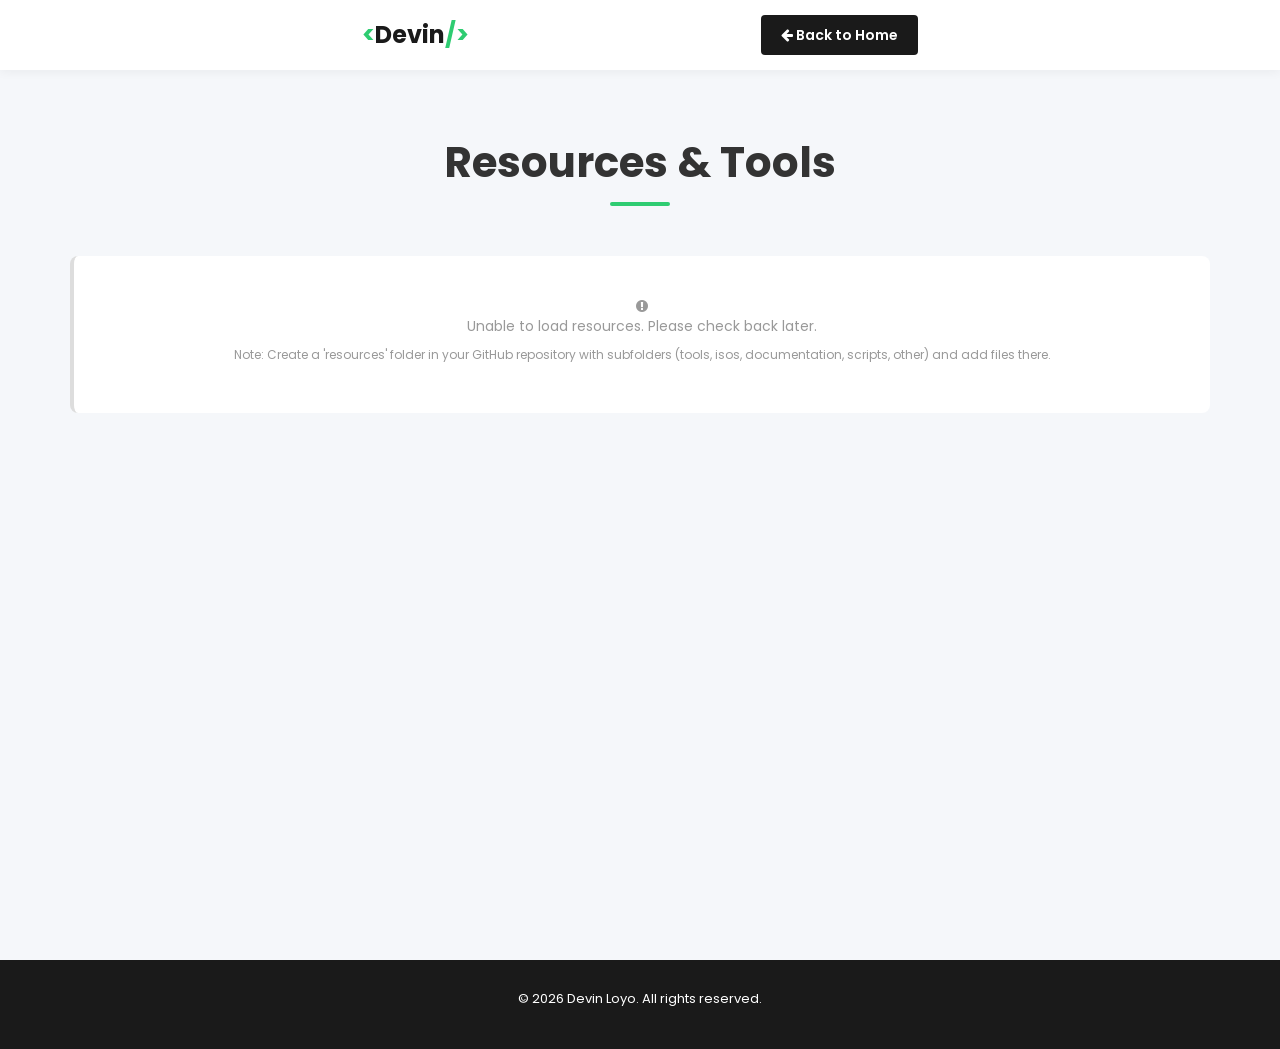
<file: loyolab.dev/files.html>
<!doctype html>
<html class="no-js" lang="en">

    <head>
        <meta charset="utf-8">
        <meta http-equiv="X-UA-Compatible" content="IE=edge">
        <meta name="viewport" content="width=device-width, initial-scale=1">
        <meta name="description" content="Devin Loyo - Resources and Tools">
        <meta name="author" content="Devin Loyo">

        <title>Devin Loyo - Resources</title>

        <link rel="shortcut icon" type="image/icon" href="assets/logo/favicon.png"/>
       
        <link rel="stylesheet" href="assets/css/font-awesome.min.css">
        <link rel="stylesheet" href="assets/css/bootstrap.min.css">

        <link href="https://fonts.googleapis.com/css?family=Poppins:100,200,300,400,500,600,700,800,900&subset=devanagari,latin-ext" rel="stylesheet">

        <style>
            * {
                margin: 0;
                padding: 0;
                box-sizing: border-box;
            }

            body {
                font-family: 'Poppins', sans-serif;
                color: #333;
                background: #f5f7fa;
            }

            /* Navigation */
            .navbar-custom {
                background: white;
                box-shadow: 0 2px 10px rgba(0,0,0,0.05);
                padding: 15px 0;
                position: fixed;
                width: 100%;
                top: 0;
                z-index: 1000;
            }

            .navbar-custom .container {
                display: flex;
                justify-content: space-between;
                align-items: center;
            }

            .logo {
                font-size: 24px;
                font-weight: 700;
                color: #1a1a1a;
                text-decoration: none;
            }

            .logo span {
                color: #2ecc71;
            }

            .nav-back {
                background: #1a1a1a;
                color: white !important;
                padding: 10px 20px;
                border-radius: 4px;
                text-decoration: none;
                font-weight: 600;
                transition: all 0.3s;
            }

            .nav-back:hover {
                background: #2ecc71;
                color: white;
            }

            /* Main Content */
            .files-container {
                padding: 120px 0 60px;
                min-height: 100vh;
            }

            .section-title {
                font-size: 42px;
                font-weight: 700;
                margin-bottom: 50px;
                text-align: center;
                position: relative;
                padding-bottom: 20px;
            }

            .section-title::after {
                content: '';
                position: absolute;
                bottom: 0;
                left: 50%;
                transform: translateX(-50%);
                width: 60px;
                height: 4px;
                background: #2ecc71;
                border-radius: 2px;
            }

            /* File Category */
            .file-category {
                margin-bottom: 50px;
            }

            .category-header {
                display: flex;
                align-items: center;
                gap: 15px;
                margin-bottom: 25px;
                font-size: 24px;
                font-weight: 700;
                color: #1a1a1a;
                padding-bottom: 15px;
                border-bottom: 2px solid #2ecc71;
            }

            .category-header i {
                color: #2ecc71;
                font-size: 28px;
            }

            /* File Item */
            .file-item {
                background: white;
                padding: 20px;
                margin-bottom: 15px;
                border-radius: 8px;
                display: flex;
                justify-content: space-between;
                align-items: center;
                border-left: 4px solid #2ecc71;
                transition: all 0.3s;
                box-shadow: 0 2px 8px rgba(0,0,0,0.05);
            }

            .file-item:hover {
                transform: translateX(10px);
                box-shadow: 0 5px 15px rgba(0,0,0,0.1);
            }

            .file-info {
                display: flex;
                align-items: center;
                gap: 20px;
                flex: 1;
            }

            .file-icon {
                font-size: 32px;
                color: #2ecc71;
                width: 50px;
                text-align: center;
            }

            .file-details h4 {
                margin: 0;
                font-weight: 600;
                color: #1a1a1a;
                margin-bottom: 5px;
            }

            .file-details p {
                margin: 0;
                font-size: 12px;
                color: #999;
            }

            .download-btn {
                background: #2ecc71;
                color: white;
                border: none;
                padding: 10px 20px;
                border-radius: 4px;
                cursor: pointer;
                font-size: 14px;
                font-weight: 600;
                transition: all 0.3s;
                text-decoration: none;
                display: inline-flex;
                align-items: center;
                gap: 8px;
            }

            .download-btn:hover {
                background: #27ae60;
                transform: translateY(-2px);
                box-shadow: 0 5px 15px rgba(46, 204, 113, 0.3);
                color: white;
            }

            .no-files {
                background: white;
                text-align: center;
                padding: 40px;
                border-radius: 8px;
                color: #999;
                border-left: 4px solid #ddd;
            }

            /* Loading State */
            .loading {
                text-align: center;
                padding: 40px;
                color: #666;
            }

            .loading i {
                animation: spin 1s linear infinite;
                color: #2ecc71;
                margin-right: 10px;
            }

            @keyframes spin {
                0% { transform: rotate(0deg); }
                100% { transform: rotate(360deg); }
            }

            /* Footer */
            .footer {
                background: #1a1a1a;
                color: white;
                text-align: center;
                padding: 30px 0;
                font-size: 13px;
                margin-top: 60px;
            }

            /* Responsive */
            @media (max-width: 768px) {
                .file-item {
                    flex-direction: column;
                    align-items: flex-start;
                }

                .download-btn {
                    margin-top: 15px;
                    width: 100%;
                    justify-content: center;
                }

                .section-title {
                    font-size: 28px;
                }
            }
        </style>

    </head>
    
    <body>  

        <!-- Navigation -->
        <div class="navbar-custom">
            <div class="container">
                <a href="index.html" class="logo"><span>&lt;</span>Devin<span>/&gt;</span></a>
                <a href="index.html" class="nav-back"><i class="fa fa-arrow-left"></i> Back to Home</a>
            </div>
        </div>

        <!-- Files Section -->
        <section class="files-container">
            <div class="container">
                <h2 class="section-title">Resources & Tools</h2>

                <div id="filesContent">
                    <div class="loading">
                        <i class="fa fa-spinner fa-spin"></i> Loading resources...
                    </div>
                </div>
            </div>
        </section>

        <!-- Footer -->
        <footer class="footer">
            <div class="container">
                <p>&copy; 2026 Devin Loyo. All rights reserved.</p>
            </div>
        </footer>

        <!-- Scripts -->
        <script src="assets/js/jquery.js"></script>
        <script>
            const GITHUB_API = 'https://api.github.com/repos/Dev3131/DevinLoyo.com/contents/resources';
            const GITHUB_RAW = 'https://raw.githubusercontent.com/Dev3131/DevinLoyo.com/main/resources';
            
            // File type to icon mapping
            const fileIcons = {
                'exe': 'fa-windows',
                'zip': 'fa-file-zip-o',
                'pdf': 'fa-file-pdf-o',
                'doc': 'fa-file-word-o',
                'docx': 'fa-file-word-o',
                'xls': 'fa-file-excel-o',
                'xlsx': 'fa-file-excel-o',
                'py': 'fa-file-code-o',
                'js': 'fa-file-code-o',
                'sh': 'fa-file-code-o',
                'bat': 'fa-file-code-o',
                'ps1': 'fa-file-code-o',
                'iso': 'fa-compact-disc',
                'img': 'fa-compact-disc',
                'txt': 'fa-file-text-o',
                'md': 'fa-file-text-o',
                '7z': 'fa-file-archive-o',
                'rar': 'fa-file-archive-o',
                'tar': 'fa-file-archive-o',
                'gz': 'fa-file-archive-o'
            };

            // Category to icon mapping
            const categoryIcons = {
                'tools': 'fa-wrench',
                'isos': 'fa-compact-disc',
                'documentation': 'fa-file-text-o',
                'docs': 'fa-file-text-o',
                'scripts': 'fa-file-code-o',
                'other': 'fa-folder'
            };

            // Format file size
            function formatFileSize(bytes) {
                if (bytes === 0) return '0 Bytes';
                const k = 1024;
                const sizes = ['Bytes', 'KB', 'MB', 'GB'];
                const i = Math.floor(Math.log(bytes) / Math.log(k));
                return Math.round((bytes / Math.pow(k, i)) * 100) / 100 + ' ' + sizes[i];
            }

            // Get file extension
            function getFileExtension(filename) {
                return filename.split('.').pop().toLowerCase();
            }

            // Get icon for file
            function getFileIcon(filename) {
                const ext = getFileExtension(filename);
                return fileIcons[ext] || 'fa-file-o';
            }

            // Load files from GitHub
            async function loadFiles() {
                try {
                    const response = await fetch(GITHUB_API);
                    
                    if (!response.ok) {
                        throw new Error('Failed to fetch resources');
                    }

                    const folders = await response.json();
                    const categories = {};

                    // Fetch files from each category folder
                    for (const folder of folders) {
                        if (folder.type === 'dir') {
                            const categoryName = folder.name.toLowerCase();
                            const folderUrl = `${GITHUB_API}/${folder.name}`;
                            
                            try {
                                const folderResponse = await fetch(folderUrl);
                                if (folderResponse.ok) {
                                    const files = await folderResponse.json();
                                    
                                    // Filter out directories, only get files
                                    categories[categoryName] = files.filter(f => f.type === 'file');
                                }
                            } catch (e) {
                                console.log(`Could not load ${categoryName} folder`);
                            }
                        }
                    }

                    renderFiles(categories);
                } catch (error) {
                    document.getElementById('filesContent').innerHTML = `
                        <div class="no-files">
                            <i class="fa fa-exclamation-circle"></i>
                            <p>Unable to load resources. Please check back later.</p>
                            <p style="font-size: 12px; margin-top: 10px;">Note: Create a 'resources' folder in your GitHub repository with subfolders (tools, isos, documentation, scripts, other) and add files there.</p>
                        </div>
                    `;
                }
            }

            // Render files
            function renderFiles(categories) {
                let html = '';

                if (Object.keys(categories).length === 0) {
                    html = `
                        <div class="no-files">
                            <i class="fa fa-folder-open"></i>
                            <p>No resources available yet.</p>
                            <p style="font-size: 12px; margin-top: 10px;">To add files: Create a 'resources' folder in your GitHub repo with subfolders like 'tools', 'isos', 'documentation', 'scripts', and 'other', then add your files there.</p>
                        </div>
                    `;
                } else {
                    for (const [category, files] of Object.entries(categories)) {
                        const categoryIcon = categoryIcons[category] || 'fa-folder';
                        const categoryTitle = category.charAt(0).toUpperCase() + category.slice(1);
                        
                        html += `
                            <div class="file-category">
                                <div class="category-header">
                                    <i class="fa ${categoryIcon}"></i>
                                    ${categoryTitle}
                                </div>
                        `;

                        if (files.length === 0) {
                            html += `
                                <div class="no-files">
                                    <p>No files in this category yet.</p>
                                </div>
                            `;
                        } else {
                            files.forEach(file => {
                                const fileIcon = getFileIcon(file.name);
                                const fileSize = formatFileSize(file.size);
                                const downloadUrl = `${GITHUB_RAW}/${category}/${file.name}`;
                                
                                html += `
                                    <div class="file-item">
                                        <div class="file-info">
                                            <div class="file-icon">
                                                <i class="fa ${fileIcon}"></i>
                                            </div>
                                            <div class="file-details">
                                                <h4>${file.name}</h4>
                                                <p>${fileSize}</p>
                                            </div>
                                        </div>
                                        <a href="${downloadUrl}" download class="download-btn">
                                            <i class="fa fa-download"></i> Download
                                        </a>
                                    </div>
                                `;
                            });
                        }

                        html += '</div>';
                    }
                }

                document.getElementById('filesContent').innerHTML = html;
            }

            // Load files when page loads
            document.addEventListener('DOMContentLoaded', loadFiles);
        </script>

    </body>
    
</html>
</file>
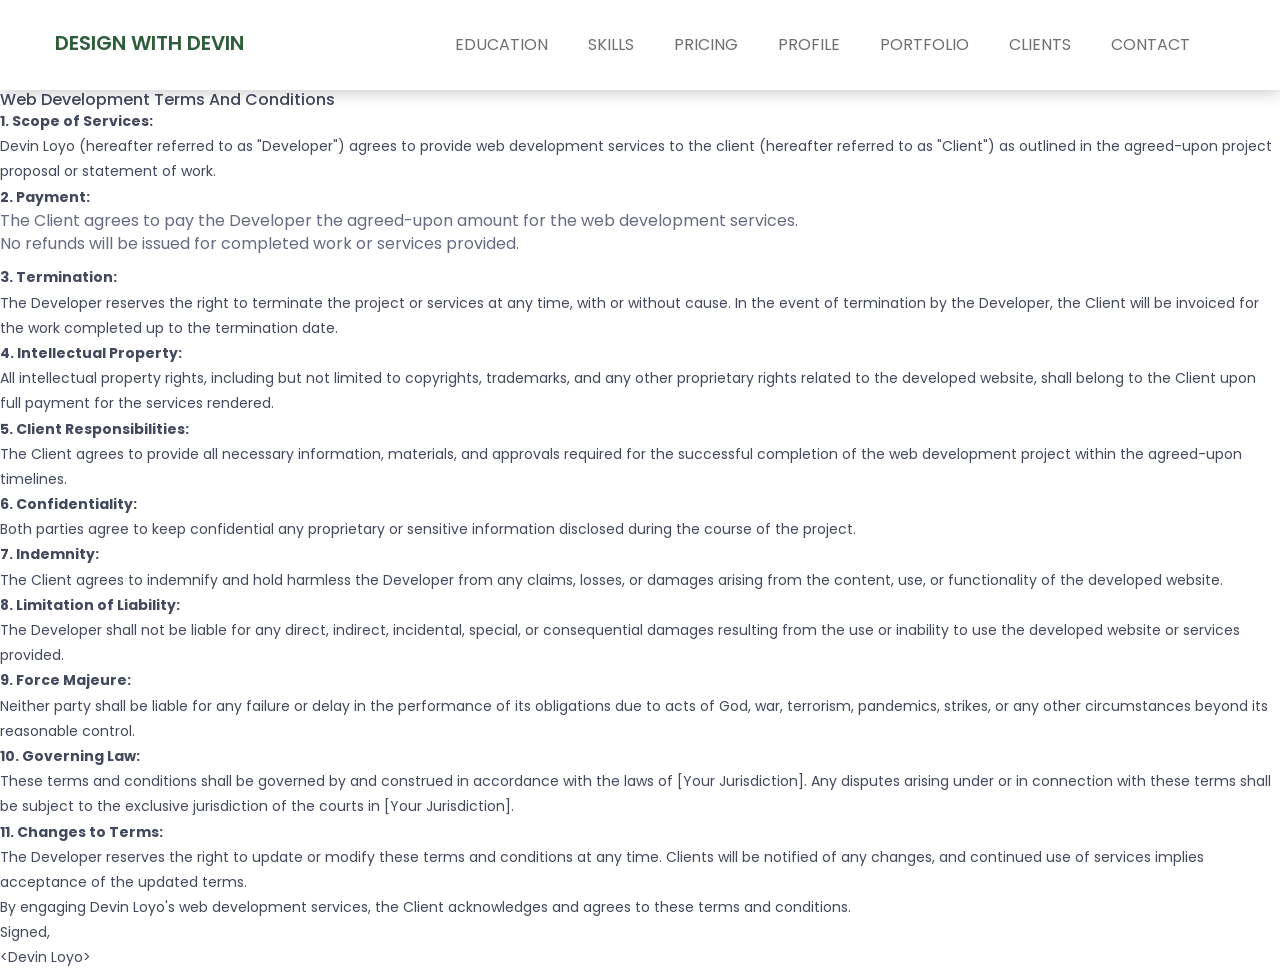
<file: loyolab.dev/terms.html>
<!doctype html>
<html class="no-js" lang="en">

    <head>
        <!-- meta data -->
        <meta charset="utf-8">
        <meta http-equiv="X-UA-Compatible" content="IE=edge">
        <meta name="viewport" content="width=device-width, initial-scale=1">
        <!-- The above 3 meta tags *must* come first in the head; any other head content must come *after* these tags -->

        <!--font-family-->
		<link href="https://fonts.googleapis.com/css?family=Poppins:100,200,300,400,500,600,700,800,900&amp;subset=devanagari,latin-ext" rel="stylesheet">
        
        <!-- title of site -->
        <title>Design With Devin</title>

        <!-- For favicon png -->
		<link rel="shortcut icon" type="image/icon" href="assets/logo/favicon.png"/>
       
        <!--font-awesome.min.css-->
        <link rel="stylesheet" href="assets/css/font-awesome.min.css">

		<!--flat icon css-->
		<link rel="stylesheet" href="assets/css/flaticon.css">

		<!--animate.css-->
        <link rel="stylesheet" href="assets/css/animate.css">

        <!--owl.carousel.css-->
        <link rel="stylesheet" href="assets/css/owl.carousel.min.css">
		<link rel="stylesheet" href="assets/css/owl.theme.default.min.css">
		
        <!--bootstrap.min.css-->
        <link rel="stylesheet" href="assets/css/bootstrap.min.css">
		
		<!-- bootsnav -->
		<link rel="stylesheet" href="assets/css/bootsnav.css" >	
        
        <!--style.css-->
        <link rel="stylesheet" href="assets/css/style.css">
        
        <!--responsive.css-->
        <link rel="stylesheet" href="assets/css/responsive.css">
        
        <!-- HTML5 shim and Respond.js for IE8 support of HTML5 elements and media queries -->
        <!-- WARNING: Respond.js doesn't work if you view the page via file:// -->
		
        <!--[if lt IE 9]>
			<script src="https://oss.maxcdn.com/html5shiv/3.7.3/html5shiv.min.js"></script>
			<script src="https://oss.maxcdn.com/respond/1.4.2/respond.min.js"></script>
        <![endif]-->

    </head>
	
	<body>  

	
		<div id="contact-modal" class="modal">
			<div class="modal-content">
				<span class="close" id="close-modal">&times;</span>
				<h2>Contact me for a Website</h2><br>
				<form action="./assets/php/process_form.php" method="post">
						<div class="row">
							<div class="col-sm-6 col-xs-12">
								<div class="form-group">
								  <input type="text" class="form-control" id="name" placeholder="Name*" name="name">
								</div><!--/.form-group-->
							</div><!--/.col-->
							<div class="col-sm-6 col-xs-12">
								<div class="form-group">
									<input type="email" class="form-control" id="email" placeholder="Email*" name="email">
								</div><!--/.form-group-->
							</div><!--/.col-->
						</div><!--/.row-->
						<div class="row">
							<div class="col-sm-12">
								<div class="form-group">
									<input type="text" class="form-control" id="subject" placeholder="Subject" name="subject">
								</div><!--/.form-group-->
							</div><!--/.col-->
						</div><!--/.row-->
						<div class="row">
							<div class="col-sm-12">
								<div class="form-group">
									<textarea class="form-control" rows="8" id="comment" placeholder="Message" ></textarea>
								</div><!--/.form-group-->
							</div><!--/.col-->
						</div><!--/.row-->
						<div class="row">
							<div class="col-sm-12">
								<div class="single-contact-btn">
									<button class="contact-btn" type="submit">submit</a>
								</div><!--/.single-single-contact-btn-->
							</div><!--/.col-->
						</div><!--/.row-->
					</form><!--/form-->
			</div>
		</div>
		<script src="./assets/js/popup.js"></script>
		<!--[if lte IE 9]>
            <p class="browserupgrade">You are using an <strong>outdated</strong> browser. Please <a href="https://browsehappy.com/">upgrade your browser</a> to improve your experience and security.</p>
        <![endif]-->
		
		<!-- top-area Start -->
		<header class="top-area">
			<div class="header-area">
				<!-- Start Navigation -->
			    <nav class="navbar navbar-default bootsnav navbar-fixed dark no-background">

			        <div class="container">

			            <!-- Start Header Navigation -->
			            <div class="navbar-header">
			                <button type="button" class="navbar-toggle" data-toggle="collapse" data-target="#navbar-menu">
			                    <i class="fa fa-bars"></i>
			                </button>
			                <a class="navbar-brand" href="index.html">Design with Devin</a>
			            </div><!--/.navbar-header-->
			            <!-- End Header Navigation -->

			            <!-- Collect the nav links, forms, and other content for toggling -->
			            <div class="collapse navbar-collapse menu-ui-design" id="navbar-menu">
			                <ul class="nav navbar-nav navbar-right" data-in="fadeInDown" data-out="fadeOutUp">
			                <li class=" smooth-menu active"></li>
			                    <li class=" smooth-menu"><a href="#education">education</a></li>
			                    <li class="smooth-menu"><a href="#skills">skills</a></li>
			                    <li class="smooth-menu"><a href="#experience">Pricing</a></li>
			                    <li class="smooth-menu"><a href="#profiles">profile</a></li>
			                    <li class="smooth-menu"><a href="#portfolio">portfolio</a></li>
			                    <li class="smooth-menu"><a href="#clients">clients</a></li>
			                    <li class="smooth-menu"><a href="#contact">contact</a></li>
			                </ul><!--/.nav -->
			            </div><!-- /.navbar-collapse -->
			        </div><!--/.container-->
			    </nav><!--/nav-->
			    <!-- End Navigation -->
			</div><!--/.header-area-->

		    <div class="clearfix"></div>

		</header><!-- /.top-area--><br><br><br><br>
        <h1>Web Development Terms and Conditions</h1>

        <p><strong>1. Scope of Services:</strong></p>
        <p>Devin Loyo (hereafter referred to as "Developer") agrees to provide web development services to the client (hereafter referred to as "Client") as outlined in the agreed-upon project proposal or statement of work.</p>
    
        <p><strong>2. Payment:</strong></p>
        <ol>
            <li>The Client agrees to pay the Developer the agreed-upon amount for the web development services.</li>
            <li>No refunds will be issued for completed work or services provided.</li>
        </ol>
    
        <p><strong>3. Termination:</strong></p>
        <p>The Developer reserves the right to terminate the project or services at any time, with or without cause. In the event of termination by the Developer, the Client will be invoiced for the work completed up to the termination date.</p>
    
        <p><strong>4. Intellectual Property:</strong></p>
        <p>All intellectual property rights, including but not limited to copyrights, trademarks, and any other proprietary rights related to the developed website, shall belong to the Client upon full payment for the services rendered.</p>
    
        <p><strong>5. Client Responsibilities:</strong></p>
        <p>The Client agrees to provide all necessary information, materials, and approvals required for the successful completion of the web development project within the agreed-upon timelines.</p>
    
        <p><strong>6. Confidentiality:</strong></p>
        <p>Both parties agree to keep confidential any proprietary or sensitive information disclosed during the course of the project.</p>
    
        <p><strong>7. Indemnity:</strong></p>
        <p>The Client agrees to indemnify and hold harmless the Developer from any claims, losses, or damages arising from the content, use, or functionality of the developed website.</p>
    
        <p><strong>8. Limitation of Liability:</strong></p>
        <p>The Developer shall not be liable for any direct, indirect, incidental, special, or consequential damages resulting from the use or inability to use the developed website or services provided.</p>
    
        <p><strong>9. Force Majeure:</strong></p>
        <p>Neither party shall be liable for any failure or delay in the performance of its obligations due to acts of God, war, terrorism, pandemics, strikes, or any other circumstances beyond its reasonable control.</p>
    
        <p><strong>10. Governing Law:</strong></p>
        <p>These terms and conditions shall be governed by and construed in accordance with the laws of [Your Jurisdiction]. Any disputes arising under or in connection with these terms shall be subject to the exclusive jurisdiction of the courts in [Your Jurisdiction].</p>
    
        <p><strong>11. Changes to Terms:</strong></p>
        <p>The Developer reserves the right to update or modify these terms and conditions at any time. Clients will be notified of any changes, and continued use of services implies acceptance of the updated terms.</p>
    
        <footer>
            <p>By engaging Devin Loyo's web development services, the Client acknowledges and agrees to these terms and conditions.</p>
            <p>Signed,</p>
            <p>&lt;Devin Loyo&gt;</p>
        </footer>
        </body>
</html>
</file>
<file: loyolab.dev/assets/css/flaticon.css>
@font-face {
  font-family: "Flaticon";
  src: url("../fonts/Flaticon.eot");
  src: url("../fonts/Flaticon.eot?#iefix") format("embedded-opentype"),
       url("../fonts/Flaticon.woff") format("woff"),
       url("../fonts/Flaticon.ttf") format("truetype"),
       url("../fonts/Flaticon.svg#Flaticon") format("svg");
  font-weight: normal;
  font-style: normal;
}

@media screen and (-webkit-min-device-pixel-ratio:0) {
  @font-face {
    font-family: "Flaticon";
    src: url("../fonts/Flaticon.svg#Flaticon") format("svg");
  }
}

[class^="flaticon-"]:before, [class*=" flaticon-"]:before,
[class^="flaticon-"]:after, [class*=" flaticon-"]:after {   
  font-family: Flaticon;
  font-size: 24px;
  font-style: normal;
  margin-left: 0px;
}

.flaticon-bitbucket-logotype-camera-lens-in-perspective:before { content: "\f100"; }
.flaticon-squarespace-logo:before { content: "\f101"; }
.flaticon-smug:before { content: "\f102"; }
.flaticon-flickr-website-logo-silhouette:before { content: "\f103"; }
.flaticon-github-logo:before { content: "\f104"; }
.flaticon-behance-logo:before { content: "\f105"; }
.flaticon-dribbble:before { content: "\f106"; }
</file>
<file: loyolab.dev/assets/css/bootsnav.css>
nav.bootsnav .dropdown.megamenu-fw {
    position: static;
}

nav.bootsnav .container {
    position: relative;
}

nav.bootsnav .megamenu-fw .dropdown-menu {
    left: auto;
}

nav.bootsnav .megamenu-content {
    padding: 15px;
    width: 100% !important;
}

nav.bootsnav .megamenu-content .title{
    margin-top: 0;
}

nav.bootsnav .dropdown.megamenu-fw .dropdown-menu {
    left: 0;
    right: 0;
}

/* Navbar
=================================*/
nav.navbar.bootsnav{
    margin-bottom: 0;
    -moz-border-radius: 0px;
    -webkit-border-radius: 0px;
    -o-border-radius: 0px;
    border-radius: 0px;
    background-color: #fff;
    border: none;
    border-bottom: solid 1px #e0e0e0;
    z-index: 9;
}

nav.navbar.bootsnav ul.nav > li > a{
    color: #6f6f6f;
    background-color: transparent;
    outline: none;
    margin-bottom: -2px;
}

nav.navbar.bootsnav ul.nav li.megamenu-fw > a:hover,
nav.navbar.bootsnav ul.nav li.megamenu-fw > a:focus,
nav.navbar.bootsnav ul.nav li.active > a:hover,
nav.navbar.bootsnav ul.nav li.active > a:focus,
nav.navbar.bootsnav ul.nav li.active > a{
    background-color: transparent;
}

nav.navbar.bootsnav .navbar-toggle{
    background-color: #fff;
    border: none;
    padding: 0;
    font-size: 18px;
    position: relative;
    top: 5px;
}

nav.navbar.bootsnav ul.nav .dropdown-menu .dropdown-menu{
    top: 0;
    left: 100%;
}

nav.navbar.bootsnav ul.nav ul.dropdown-menu > li > a{
    white-space:normal;
}


ul.menu-col{
    padding: 0;
    margin: 0;
    list-style: none;
}

ul.menu-col li a{
    color: #6f6f6f;
}

ul.menu-col li a:hover,
ul.menu-col li a:focus{
    text-decoration: none;
}

/* Navbar Full
=================================*/
nav.bootsnav.navbar-full{
    padding-bottom: 10px;
    padding-top: 10px;
}

nav.bootsnav.navbar-full .navbar-header{
    display: block;
    width: 100%;
}

nav.bootsnav.navbar-full .navbar-toggle{
    display: inline-block;
    margin-right: 0;
    position: relative;
    top: 0;
    font-size: 30px;
    -webkit-transition: all 1s ease-in-out;
	-moz-transition: all 1s ease-in-out;
	-o-transition: all 1s ease-in-out;
	-ms-transition: all 1s ease-in-out;
	transition: all 1s ease-in-out;
}

nav.bootsnav.navbar-full .navbar-collapse{
    position: fixed;
    width: 100%;
    height: 100% !important;
    top: 0;
    left: 0;
    padding: 0;
    display: none !important;
    z-index: 9;
}

nav.bootsnav.navbar-full .navbar-collapse.in{
    display: block !important;
}

nav.bootsnav.navbar-full .navbar-collapse .nav-full{
    overflow: auto;
}

nav.bootsnav.navbar-full .navbar-collapse .wrap-full-menu{
    display: table-cell;
    vertical-align: middle;
    background-color: #fff;
    overflow: auto;
}

nav.bootsnav.navbar-full .navbar-collapse .nav-full::-webkit-scrollbar {
    width: 0;
}

nav.bootsnav.navbar-full .navbar-collapse .nav-full::-moz-scrollbar {
    width: 0;
}

nav.bootsnav.navbar-full .navbar-collapse .nav-full::-ms-scrollbar {
    width: 0;
}

nav.bootsnav.navbar-full .navbar-collapse .nav-full::-o-scrollbar {
    width: 0;
}


nav.bootsnav.navbar-full .navbar-collapse ul.nav{
    display: block;
    width: 100%;
    overflow: auto;
}

nav.bootsnav.navbar-full .navbar-collapse ul.nav a:hover,
nav.bootsnav.navbar-full .navbar-collapse ul.nav a:focus,
nav.bootsnav.navbar-full .navbar-collapse ul.nav a{
    background-color: transparent;
}

nav.bootsnav.navbar-full .navbar-collapse ul.nav > li{
    float: none;
    display: block;
    text-align: center;
}

nav.bootsnav.navbar-full .navbar-collapse ul.nav > li > a{
    display: table;
    margin: auto;
    text-transform: uppercase;
    font-weight: bold;
    letter-spacing: 2px;
    font-size: 24px;
    padding: 10px 15px;
}

li.close-full-menu > a{
    padding-top: 0px;
    padding-bottom: 0px;
}

li.close-full-menu{
    padding-top: 30px;
    padding-bottom: 30px;
}

/* Atribute Navigation
=================================*/
.attr-nav{
    float: right;
    display: inline-block;
    margin-left: 13px;
    margin-right: -15px;
}

.attr-nav > ul{
    padding: 0;
    margin: 0 0 -7px 0;
    list-style: none;
    display: inline-block;
}

.attr-nav > ul > li{
    float: left;
    display: block;
}

.attr-nav > ul > li > a{
    color: #6f6f6f;
    display: block;
    padding: 28px 15px;
    position: relative;
}

.attr-nav > ul > li > a span.badge{
    position: absolute;
    top: 50%;
    margin-top: -15px;
    right: 5px;
    font-size: 10px;
    padding: 0;
    width: 15px;
    height: 15px;
    padding-top: 2px;
}

.attr-nav > ul > li.dropdown ul.dropdown-menu{
    -moz-border-radius: 0px;
    -webkit-border-radius: 0px;
    -o-border-radius: 0px;
    border-radius: 0px;
    -moz-box-shadow: 0px 0px 0px;
    -webkit-box-shadow: 0px 0px 0px;
    -o-box-shadow: 0px 0px 0px;
    box-shadow: 0px 0px 0px;
    border: solid 1px #e0e0e0;
}

ul.cart-list{
    padding: 0 !important;
    width: 250px !important;
}

ul.cart-list > li{
    position: relative;
    border-bottom: solid 1px #efefef;
    padding: 15px 15px 23px 15px !important;
}

ul.cart-list > li > a.photo{
    padding: 0 !important;
    margin-right: 15px;
    float: left;
    display: block;
    width: 50px;
    height: 50px;
    left: 15px;
    top: 15px;
}

ul.cart-list > li img{
    width: 50px;
    height: 50px;
    border: solid 1px #efefef;
}

ul.cart-list > li > h6{
    margin: 0;
}

ul.cart-list > li > h6 > a.photo{
    padding: 0 !important;
    display: block;
}

ul.cart-list > li > p{
    margin-bottom: 0;
}

ul.cart-list > li.total{
    background-color: #f5f5f5;
    padding-bottom: 15px !important;
}

ul.cart-list > li.total > .btn{
    display: inline-block;
    border-bottom: solid 1px #efefef;
}

ul.cart-list > li .price{
    font-weight: bold;
}

ul.cart-list > li.total > span{
    padding-top: 8px;
}

/* Top Search
=================================*/
.top-search{
    background-color: #333;
    padding: 10px 0;
    display: none;
}

.top-search input.form-control{
    background-color: transparent;
    border: none;
    -moz-box-shadow: 0px 0px 0px;
    -webkit-box-shadow: 0px 0px 0px;
    -o-box-shadow: 0px 0px 0px;
    box-shadow: 0px 0px 0px;
    color: #fff;
    height: 40px;
    padding: 0 15px;
}

.top-search .input-group-addon{
    background-color: transparent;
    border: none;
    color: #fff;
    padding-left: 0;
    padding-right: 0;
}

.top-search .input-group-addon.close-search{
    cursor: pointer;
}

/* Side Menu
=================================*/
body{
    -webkit-transition: all 0.3s ease-in-out;
	-moz-transition: all 0.3s ease-in-out;
	-o-transition: all 0.3s ease-in-out;
	-ms-transition: all 0.3s ease-in-out;
	transition: all 0.3s ease-in-out;
}

body.on-side{
    margin-left: -280px;
}

.side{
    position: fixed;
    overflow-y: auto;
    top: 0;
    right: -280px;
    width: 280px;
    padding: 25px 30px;
    height: 100%;
    display: block;
    background-color: #333;
    -webkit-transition: all 0.3s ease-in-out;
	-moz-transition: all 0.3s ease-in-out;
	-o-transition: all 0.3s ease-in-out;
	-ms-transition: all 0.3s ease-in-out;
	transition: all 0.3s ease-in-out;
    z-index: 9;
}

.side.on{
    right: 0;
}

.side .close-side{
    float: right;
    color: #fff;
    position: relative;
    z-index: 2;
    font-size: 16px;
}

.side .widget{
    position: relative;
    z-index: 1;
    margin-bottom: 25px;
}

.side .widget .title{
    color: #fff;
    margin-bottom: 15px;
}

.side .widget ul.link{
    padding: 0;
    margin: 0;
    list-style: none;
}

.side .widget ul.link li a{
    color: #9f9f9f;
    letter-spacing: 1px;
}

.side .widget ul.link li a:focus,
.side .widget ul.link li a:hover{
    color: #fff;
    text-decoration: none;
}

/* Share
=================================*/
nav.navbar.bootsnav .share{
    padding: 0 30px;
    margin-bottom: 30px;
}

nav.navbar.bootsnav .share ul{
    display: inline-block;
    padding: 0;
    margin: 0 0 -7px 0;
    list-style: none;
}

nav.navbar.bootsnav .share ul > li{
    float: left;
    display: block;
    margin-right: 5px;
}

nav.navbar.bootsnav .share ul > li > a{
    display: table-cell;
    vertical-align: middle;
    text-align: center;
    width: 35px;
    height: 35px;
    -moz-border-radius: 50%;
    -webkit-border-radius: 50%;
    -o-border-radius: 50%;
    border-radius: 50%;
    background-color: #cfcfcf;
    color: #fff;
}

/* Transparent
=================================*/
nav.navbar.bootsnav.navbar-fixed{
    position: fixed;
    display: block;
    width: 100%;
}

nav.navbar.bootsnav.no-background{
    -webkit-transition: all 1s ease-in-out;
	-moz-transition: all 1s ease-in-out;
	-o-transition: all 1s ease-in-out;
	-ms-transition: all 1s ease-in-out;
	transition: all 1s ease-in-out;
}

/* Navbar Sticky
=================================*/
.wrap-sticky{
    position: relative;
    -webkit-transition: all 0.3s ease-in-out;
	-moz-transition: all 0.3s ease-in-out;
	-o-transition: all 0.3s ease-in-out;
	-ms-transition: all 0.3s ease-in-out;
	transition: all 0.3s ease-in-out;
}

.wrap-sticky nav.navbar.bootsnav{
    position: absolute;
    width: 100%;
    left: 0;
    top: 0;
}

.wrap-sticky nav.navbar.bootsnav.sticked{
    position: fixed;
    -webkit-transition: all 0.2s ease-in-out;
	-moz-transition: all 0.2s ease-in-out;
	-o-transition: all 0.2s ease-in-out;
	-ms-transition: all 0.2s ease-in-out;
	transition: all 0.2s ease-in-out;
}

body.on-side .wrap-sticky nav.navbar.bootsnav.sticked{
    left: -280px;
}

/* Navbar Responsive
=================================*/
@media (min-width: 1024px) and (max-width:1400px) {
    body.wrap-nav-sidebar .wrapper .container{
        width: 100%;
        padding-left: 30px;
        padding-right: 30px;
    }
}

@media (min-width: 1024px) {
    /* General Navbar
    =================================*/
    nav.navbar.bootsnav ul.nav .dropdown-menu .dropdown-menu{
        margin-top: -2px;
    }

    nav.navbar.bootsnav ul.nav.navbar-right .dropdown-menu .dropdown-menu{
        left: -200px;
    }
    
    nav.navbar.bootsnav ul.nav > li > a{
        padding: 30px 15px;
        font-weight: 600;
    }
    
    nav.navbar.bootsnav ul.nav > li.dropdown > a.dropdown-toggle:after{
        font-family: 'FontAwesome';
        content: "\f0d7";
        margin-left: 5px;
        margin-top: 2px;
    }
    
    nav.navbar.bootsnav li.dropdown ul.dropdown-menu{
        -moz-box-shadow: 0px 0px 0px;
        -webkit-box-shadow: 0px 0px 0px;
        -o-box-shadow: 0px 0px 0px;
        box-shadow: 0px 0px 0px;
        -moz-border-radius: 0px;
        -webkit-border-radius: 0px;
        -o-border-radius: 0px;
        border-radius: 0px;
        padding: 0;
        width: 200px;
        background: #fff;
        border: solid 1px #e0e0e0;
        border-top: solid 5px;
    }
    
    nav.navbar.bootsnav li.dropdown ul.dropdown-menu > li a:hover,
    nav.navbar.bootsnav li.dropdown ul.dropdown-menu > li a:hover{
        background-color: transparent;
    }
    
    nav.navbar.bootsnav li.dropdown ul.dropdown-menu > li > a{
        padding: 10px 15px;
        border-bottom: solid 1px #eee;
        color: #6f6f6f;
    }
    
    nav.navbar.bootsnav li.dropdown ul.dropdown-menu > li:last-child > a{
        border-bottom: none;
    }
    
    nav.navbar.bootsnav ul.navbar-right li.dropdown ul.dropdown-menu li a{
        text-align: right;
    }
    
    nav.navbar.bootsnav li.dropdown ul.dropdown-menu li.dropdown > a.dropdown-toggle:before{
        font-family: 'FontAwesome';
        float: right;
        content: "\f105";
        margin-top: 0;
    }
    
    nav.navbar.bootsnav ul.navbar-right li.dropdown ul.dropdown-menu li.dropdown > a.dropdown-toggle:before{
        font-family: 'FontAwesome';
        float: left;
        content: "\f104";
        margin-top: 0;
    }
    
    nav.navbar.bootsnav li.dropdown ul.dropdown-menu ul.dropdown-menu{
        top: -3px;
    }
    
    nav.navbar.bootsnav ul.dropdown-menu.megamenu-content{
        padding: 0 15px !important;
    }
    
    nav.navbar.bootsnav ul.dropdown-menu.megamenu-content > li{
       padding: 25px 0 20px;
    }
    
    nav.navbar.bootsnav ul.dropdown-menu.megamenu-content.tabbed{
        padding: 0;
    }
    
    nav.navbar.bootsnav ul.dropdown-menu.megamenu-content.tabbed > li{
        padding: 0;
    }
    
    nav.navbar.bootsnav ul.dropdown-menu.megamenu-content .col-menu{
        padding: 0 30px;
        margin: 0 -0.5px;
        border-left: solid 1px #f0f0f0;
        border-right: solid 1px #f0f0f0;
    }
    
    nav.navbar.bootsnav ul.dropdown-menu.megamenu-content .col-menu:first-child{
        border-left: none;
    }
    
    nav.navbar.bootsnav ul.dropdown-menu.megamenu-content .col-menu:last-child{
        border-right: none;
    }
    
    nav.navbar.bootsnav ul.dropdown-menu.megamenu-content .content{
        display: none;
    }
    
    nav.navbar.bootsnav ul.dropdown-menu.megamenu-content .content ul.menu-col li a{
        text-align: left;
        padding: 5px 0;
        display: block;
        width: 100%;
        margin-bottom: 0;
        border-bottom: none;
        color: #6f6f6f;
    }
    
    nav.navbar.bootsnav.on ul.dropdown-menu.megamenu-content .content{
        display: block !important;
        height: auto !important;
    }
    
    /* Navbar Transparent
    =================================*/  
    nav.navbar.bootsnav.no-background{
        background-color: transparent;
        border: none;
    }
    
    nav.navbar.bootsnav.navbar-transparent .attr-nav{
        padding-left: 15px;
        margin-left: 30px;
    }
    
    nav.navbar.bootsnav.navbar-transparent.white{
        background-color: rgba(255,255,255,0.3);
        border-bottom: solid 1px #bbb;
    }
    
    nav.navbar.navbar-inverse.bootsnav.navbar-transparent.dark,
    nav.navbar.bootsnav.navbar-transparent.dark{
        background-color: rgba(0,0,0,0.3);
        border-bottom: solid 1px #555;
    }
    
    nav.navbar.bootsnav.navbar-transparent.white .attr-nav{
        border-left: solid 1px #bbb;
    }
    
    nav.navbar.navbar-inverse.bootsnav.navbar-transparent.dark .attr-nav,
    nav.navbar.bootsnav.navbar-transparent.dark .attr-nav{
        border-left: solid 1px #555;
    }
    
    nav.navbar.bootsnav.no-background.white .attr-nav > ul > li > a,
    nav.navbar.bootsnav.navbar-transparent.white .attr-nav > ul > li > a,
    nav.navbar.bootsnav.navbar-transparent.white ul.nav > li > a,
    nav.navbar.bootsnav.no-background.white ul.nav > li > a{
        color: #fff;
    }
    
    nav.navbar.bootsnav.navbar-transparent.dark .attr-nav > ul > li > a,
    nav.navbar.bootsnav.navbar-transparent.dark ul.nav > li > a{
        color: #eee;
    }
    
    nav.navbar.bootsnav.navbar-fixed.navbar-transparent .logo-scrolled,
    nav.navbar.bootsnav.navbar-fixed.no-background .logo-scrolled{
        display: none;
    }

    nav.navbar.bootsnav.navbar-fixed.navbar-transparent .logo-display,
    nav.navbar.bootsnav.navbar-fixed.no-background .logo-display{
        display: block;
    }

    nav.navbar.bootsnav.navbar-fixed .logo-display{
        display: none;
    }

    nav.navbar.bootsnav.navbar-fixed .logo-scrolled{
        display: block;
    }
    
    /* Atribute Navigation
    =================================*/    
    .attr-nav > ul > li.dropdown ul.dropdown-menu{
        margin-top: 0;
        margin-left: 55px;
        width: 250px;
        left: -250px;
    }
    
    /* Menu Center
    =================================*/
    nav.navbar.bootsnav.menu-center .container{
        position: relative;
    }
    
    nav.navbar.bootsnav.menu-center ul.nav.navbar-center{
        float:none;
        margin: 0 auto;
        display: table;
        table-layout: fixed;
    }
    
    nav.navbar.bootsnav.menu-center .navbar-header,
    nav.navbar.bootsnav.menu-center .attr-nav{
        position: absolute;
    }
    
    nav.navbar.bootsnav.menu-center .attr-nav{
        right: 15px;
    }
    
    /* Navbar Brand top
    =================================*/
    nav.bootsnav.navbar-brand-top .navbar-header{
        display: block;
        width: 100%;
        text-align: center;
    }
    
    nav.bootsnav.navbar-brand-top ul.nav > li.dropdown > ul.dropdown-menu{
        margin-top: 2px;
    }
    
    nav.bootsnav.navbar-brand-top ul.nav > li.dropdown.megamenu-fw > ul.dropdown-menu{
        margin-top: 0;
    }
    
    nav.bootsnav.navbar-brand-top .navbar-header .navbar-brand{
        display: inline-block;
        float: none;
        margin: 0;
    }
    
    nav.bootsnav.navbar-brand-top .navbar-collapse{
        text-align: center;
    }
    
    nav.bootsnav.navbar-brand-top ul.nav{
        display: inline-block;
        float: none;
        margin: 0 0 -5px 0;
    }
    
    /* Navbar Center
    =================================*/
    nav.bootsnav.brand-center .navbar-header{
        display: block;
        width: 100%;
        position: absolute;
        text-align: center;
        top: 0;
        left: 0;
    }
    
    nav.bootsnav.brand-center .navbar-brand{
        display: inline-block;
        float: none;
    }
    
    nav.bootsnav.brand-center .navbar-collapse{
        text-align: center;
        display: inline-block;
        padding-left: 0;
        padding-right: 0;
    }
    
    nav.bootsnav.brand-center ul.nav > li.dropdown > ul.dropdown-menu{
        margin-top: 2px;
    }
    
    nav.bootsnav.brand-center ul.nav > li.dropdown.megamenu-fw > ul.dropdown-menu{
        margin-top: 0;
    }
    
    nav.bootsnav.brand-center .navbar-collapse .col-half{
        width: 50%;
        float: left;
        display: block;
    }
    
    nav.bootsnav.brand-center .navbar-collapse .col-half.left{
        text-align: right;
        padding-right: 100px;
    }
    
    nav.bootsnav.brand-center .navbar-collapse .col-half.right{
        text-align: left;
        padding-left: 100px;
    }
    
    nav.bootsnav.brand-center ul.nav{
        float: none !important;
        margin-bottom: -5px !important;
        display: inline-block !important;
    }
    
    nav.bootsnav.brand-center ul.nav.navbar-right{
        margin: 0;
    }
    
    nav.bootsnav.brand-center.center-side .navbar-collapse .col-half.left{
        text-align: left;
        padding-right: 100px;
    }
    
    nav.bootsnav.brand-center.center-side .navbar-collapse .col-half.right{
        text-align: right;
        padding-left: 100px;
    }
    
    /* Navbar Sidebar
    =================================*/
    body.wrap-nav-sidebar .wrapper{
        padding-left: 260px; 
        overflow-x: hidden;
    }

    nav.bootsnav.navbar-sidebar{
        position: fixed;
        width: 260px;
        overflow: hidden;
        left: 0;
        padding: 0  0 0 0 !important;
        background: #fff;
        border-right: solid 1px #dfdfdf;
    }  
    
    nav.bootsnav.navbar-sidebar .scroller{
        width: 280px;
        overflow-y:auto;
        overflow-x: hidden;
    }

    nav.bootsnav.navbar-sidebar .container-fluid,
    nav.bootsnav.navbar-sidebar .container{
        padding: 0 !important;
    }

    nav.bootsnav.navbar-sidebar .navbar-header{
        float: none;
        display: block;
        width: 260px;
        padding: 10px 15px;
        margin: 10px 0 0 0 !important;
    }
    
    nav.bootsnav.navbar-sidebar .navbar-collapse{
        padding: 0 !important;
        width: 260px;
    }

    nav.bootsnav.navbar-sidebar ul.nav{
        float: none;
        display: block;
        width: 100%;
        padding: 0 15px !important;
        margin: 0 0 30px 0;
    }

    nav.bootsnav.navbar-sidebar ul.nav li{
        float: none !important;
    }
    
    nav.bootsnav.navbar-sidebar ul.nav > li > a{
        padding: 10px 15px;
        font-weight: bold;
    }
    
    nav.bootsnav.navbar-sidebar ul.nav > li.dropdown > a:after{
        float: right;
    }
    
    nav.bootsnav.navbar-sidebar ul.nav li.dropdown ul.dropdown-menu{
        left: 100%;
        top: 0;
        position: relative !important;
        left: 0 !important;
        width: 100% !important;
        height: auto !important;
        background-color: transparent;
        border: none !important;
        padding: 0;
        -moz-box-shadow: 0px 0px 0px;
        -webkit-box-shadow: 0px 0px 0px;
        -o-box-shadow: 0px 0px 0px;
        box-shadow: 0px 0px 0px;
    }
    
    nav.bootsnav.navbar-sidebar ul.nav .megamenu-content .col-menu{
        border: none !important;
    }
    
    nav.bootsnav.navbar-sidebar ul.nav > li.dropdown > ul.dropdown-menu{
        margin-bottom: 15px;
    }
    
    nav.bootsnav.navbar-sidebar ul.nav li.dropdown ul.dropdown-menu{
        padding-left: 0;
        float: none;
        margin-bottom: 0;
    }
    
    nav.bootsnav.navbar-sidebar ul.nav li.dropdown ul.dropdown-menu li a{
        padding:  5px 15px;
        color: #6f6f6f;
        border: none;
    }
    
    nav.bootsnav.navbar-sidebar ul.nav li.dropdown ul.dropdown-menu ul.dropdown-menu{
        padding-left: 15px;
        margin-top: 0;
    }
    
    nav.bootsnav.navbar-sidebar ul.nav li.dropdown ul.dropdown-menu li.dropdown > a:before{
        font-family: 'FontAwesome';
        content: "\f105";
        float: right;
    }
    
    nav.bootsnav.navbar-sidebar ul.nav li.dropdown.on ul.dropdown-menu li.dropdown.on > a:before{
        content: "\f107";
    }
    
    nav.bootsnav.navbar-sidebar ul.dropdown-menu.megamenu-content > li{
        padding: 0 !important;
    }
        
    nav.bootsnav.navbar-sidebar .dropdown .megamenu-content .col-menu{
        display: block;
        float: none !important;
        padding: 0;
        margin: 0;
        width: 100%;
    }
    
    nav.bootsnav.navbar-sidebar .dropdown .megamenu-content .col-menu .title{
        padding: 7px 0;
        text-transform: none;
        font-weight: 400;
        letter-spacing: 0px;
        margin-bottom: 0;
        cursor: pointer;
        color: #6f6f6f;
    }
    
    nav.bootsnav.navbar-sidebar .dropdown .megamenu-content .col-menu .title:before{
        font-family: 'FontAwesome';
        content: "\f105";
        float: right;
    }
    
    nav.bootsnav.navbar-sidebar .dropdown .megamenu-content .col-menu.on .title:before{
        content: "\f107";
    }
    
    nav.bootsnav.navbar-sidebar .dropdown .megamenu-content .col-menu{
        border: none;
    }
    
    nav.bootsnav.navbar-sidebar .dropdown .megamenu-content .col-menu .content{
        padding: 0 0 0 15px;
    }
    
    nav.bootsnav.navbar-sidebar .dropdown .megamenu-content .col-menu ul.menu-col li a{
        padding: 3px 0 !important;
    }
}

@media (max-width: 992px) {
    /* Navbar Responsive
    =================================*/ 
    nav.navbar.bootsnav .navbar-brand    {
        display: inline-block;
        float: none !important;
        margin: 0 !important;
    }
    
    nav.navbar.bootsnav .navbar-header {
        float: none;
        display: block;
        text-align: center;
        padding-left: 30px;
        padding-right: 30px;
    }
    
    nav.navbar.bootsnav .navbar-toggle {
        display: inline-block;
        float: left;
        margin-right: -200px;
        margin-top: 10px;
    }
    
    nav.navbar.bootsnav .navbar-collapse {
        border: none;   
        margin-bottom: 0;
    }
    
    nav.navbar.bootsnav.no-full .navbar-collapse{
        max-height: 350px;
        overflow-y: auto !important;
    }
    
    nav.navbar.bootsnav .navbar-collapse.collapse {
        display: none !important;
    }
    
    nav.navbar.bootsnav .navbar-collapse.collapse.in {
        display: block !important;
    }
    
    nav.navbar.bootsnav .navbar-nav {
        float: none !important;
        padding-left: 30px;
        padding-right: 30px;
        margin: 0px -15px;
    }
    
    nav.navbar.bootsnav .navbar-nav > li {
        float: none;
    }
    
    nav.navbar.bootsnav li.dropdown a.dropdown-toggle:before{
        font-family: 'FontAwesome';
        content: "\f105";
        float: right;
        font-size: 16px;
        margin-left: 10px;
    }
    
    nav.navbar.bootsnav li.dropdown.on > a.dropdown-toggle:before{
        content: "\f107";
    }
    
    nav.navbar.bootsnav .navbar-nav > li > a{
        display: block;
        width: 100%;
        border-bottom: solid 1px #e0e0e0;
        padding: 10px 0;
        border-top: solid 1px #e0e0e0;
        margin-bottom: -1px;
    }
    
    nav.navbar.bootsnav .navbar-nav > li:first-child > a{
        border-top: none;
    }
    
    nav.navbar.bootsnav ul.navbar-nav.navbar-left > li:last-child > ul.dropdown-menu{
        border-bottom: solid 1px #e0e0e0;
    }
    
    nav.navbar.bootsnav ul.nav li.dropdown li a.dropdown-toggle{
        float: none !important;
        position: relative;
        display: block;
        width: 100%;
    }
    
    nav.navbar.bootsnav ul.nav li.dropdown ul.dropdown-menu{
        width: 100%;
        position: relative !important;
        background-color: transparent;
        float: none;
        border: none;
        padding: 0 0 0 15px !important;
        margin: 0 0 -1px 0 !important;
        -moz-box-shadow: 0px 0px 0px;
        -webkit-box-shadow: 0px 0px 0px;
        -o-box-shadow: 0px 0px 0px;
        box-shadow: 0px 0px 0px;
        -moz-border-radius: 0px 0px 0px;
        -webkit-border-radius: 0px 0px 0px;
        -o-border-radius: 0px 0px 0px;
        border-radius: 0px 0px 0px;
    }
    
    nav.navbar.bootsnav ul.nav li.dropdown ul.dropdown-menu  > li > a{
        display: block;
        width: 100%;
        border-bottom: solid 1px #e0e0e0;
        padding: 10px 0;
        color: #6f6f6f;
    }
    
    nav.navbar.bootsnav ul.nav ul.dropdown-menu li a:hover,
    nav.navbar.bootsnav ul.nav ul.dropdown-menu li a:focus{
        background-color: transparent;
    }
    
    nav.navbar.bootsnav ul.nav ul.dropdown-menu ul.dropdown-menu{
        float: none !important;
        left: 0;
        padding: 0 0 0 15px;
        position: relative;
        background: transparent;
        width: 100%;
    }
    
    nav.navbar.bootsnav ul.nav ul.dropdown-menu li.dropdown.on > ul.dropdown-menu{
        display: inline-block;
        margin-top: -10px;
    }
    
    nav.navbar.bootsnav li.dropdown ul.dropdown-menu li.dropdown > a.dropdown-toggle:after{
        display: none;
    }
    
    nav.navbar.bootsnav .dropdown .megamenu-content .col-menu .title{
        padding: 10px 15px 10px 0;
        line-height: 24px;
        text-transform: none;
        font-weight: 400;
        letter-spacing: 0px;
        margin-bottom: 0;
        cursor: pointer;
        border-bottom: solid 1px #e0e0e0;
        color: #6f6f6f;
    }
    
    nav.navbar.bootsnav .dropdown .megamenu-content .col-menu ul > li > a{
        display: block;
        width: 100%;
        border-bottom: solid 1px #e0e0e0;
        padding: 8px 0;
    }
    
   nav.navbar.bootsnav .dropdown .megamenu-content .col-menu .title:before{
        font-family: 'FontAwesome';
        content: "\f105";
        float: right;
        font-size: 16px;
        margin-left: 10px;
       position: relative;
       right: -15px;
    }
    
    nav.navbar.bootsnav .dropdown .megamenu-content .col-menu:last-child .title{
        border-bottom: none;
    }
    
    nav.navbar.bootsnav .dropdown .megamenu-content .col-menu.on:last-child .title{
        border-bottom: solid 1px #e0e0e0;
    }
    
    nav.navbar.bootsnav .dropdown .megamenu-content .col-menu:last-child ul.menu-col li:last-child a{
        border-bottom: none;
    }
    
    nav.navbar.bootsnav .dropdown .megamenu-content .col-menu.on .title:before{
        content: "\f107";
    }
    
    nav.navbar.bootsnav .dropdown .megamenu-content .col-menu .content{
        padding: 0 0 0 15px;
    }
    
    nav.bootsnav.brand-center .navbar-collapse{
        display: block;
    }
    
    nav.bootsnav.brand-center ul.nav{
        margin-bottom: 0px !important;
    }
    
    nav.bootsnav.brand-center .navbar-collapse .col-half{
        width: 100%;
        float: none;
        display: block;
    }
    
    nav.bootsnav.brand-center .navbar-collapse .col-half.left{
        margin-bottom: 0;
    }
    
    nav.bootsnav .megamenu-content{
        padding: 0;
    }
    
    nav.bootsnav .megamenu-content .col-menu{
        padding-bottom: 0;
    }
    
    nav.bootsnav .megamenu-content .title{
        cursor: pointer;
        display: block;
        padding: 10px 15px;
        margin-bottom: 0;
        font-weight: normal;
    }
    
    nav.bootsnav .megamenu-content .content{
        display: none;
    }
    
    .attr-nav{
        position: absolute;
        right: 60px;
    }
    
    .attr-nav > ul{
        padding: 0;
        margin: 0 -15px -7px 0;
    }
    
    .attr-nav > ul > li > a{
        padding: 16px 15px 15px;
    }
    
    .attr-nav > ul > li.dropdown > a.dropdown-toggle:before{
        display: none;
    }
    
    .attr-nav > ul > li.dropdown ul.dropdown-menu{
        margin-top: 2px;
        margin-left: 55px;
        width: 250px;
        left: -250px;
        border-top: solid 5px;
    }
    
    .top-search .container{
        padding: 0 45px;
    }
    
    /* Navbar full Responsive
    =================================*/   
    nav.bootsnav.navbar-full ul.nav{
        margin-left: 0;
    }
    
    nav.bootsnav.navbar-full ul.nav > li > a{
        border: none;
    }
    
    nav.bootsnav.navbar-full .navbar-brand    {
        float: left !important;
        padding-left: 0;
    }
    
    nav.bootsnav.navbar-full .navbar-toggle {
        display: inline-block;
        float: right;
        margin-right: 0;
        margin-top: 10px;
    }
    
    nav.bootsnav.navbar-full .navbar-header {
        padding-left: 15px;
        padding-right: 15px;
    }
    
    /* Navbar Sidebar
    =================================*/ 
    nav.navbar.bootsnav.navbar-sidebar .share{
        padding: 30px 15px;
        margin-bottom: 0;
    }
    
    /* Tabs
    =================================*/ 
    nav.navbar.bootsnav .megamenu-content.tabbed{
        padding-left: 0 !important;
    }
    
    nav.navbar.bootsnav .tabbed > li{
        padding: 25px 0;
        margin-left: -15px !important;
    }
    
    /* Mobile Navigation
    =================================*/     
    body > .wrapper{
        -webkit-transition: all 0.3s ease-in-out;
        -moz-transition: all 0.3s ease-in-out;
        -o-transition: all 0.3s ease-in-out;
        -ms-transition: all 0.3s ease-in-out;
        transition: all 0.3s ease-in-out;
    }
    
    body.side-right > .wrapper{
        margin-left: 280px;
        margin-right: -280px !important;
    }
    
    nav.navbar.bootsnav.navbar-mobile .navbar-collapse{
        position: fixed;
        overflow-y: auto !important;
        overflow-x: hidden !important;
        display: block;
        background: #fff;
        z-index: 99;
        width: 280px;
        height: 100% !important;
        left: -280px;
        top: 0;
        padding: 0;
        -webkit-transition: all 0.3s ease-in-out;
        -moz-transition: all 0.3s ease-in-out;
        -o-transition: all 0.3s ease-in-out;
        -ms-transition: all 0.3s ease-in-out;
        transition: all 0.3s ease-in-out;
    }
    
    nav.navbar.bootsnav.navbar-mobile .navbar-collapse.in{
        left: 0;
    }
    
    nav.navbar.bootsnav.navbar-mobile ul.nav{
        width: 293px;
        padding-right: 0;
        padding-left: 15px;
    }
    
    nav.navbar.bootsnav.navbar-mobile ul.nav > li > a{
        padding: 15px 15px;
    }
    
    nav.navbar.bootsnav.navbar-mobile ul.nav ul.dropdown-menu > li > a{
        padding-right: 15px !important;
        padding-top: 15px !important;
        padding-bottom: 15px !important;
    }
    
    nav.navbar.bootsnav.navbar-mobile ul.nav ul.dropdown-menu .col-menu .title{
        padding-right: 30px !important;
        padding-top: 13px !important;
        padding-bottom: 13px !important;
    }
    
    nav.navbar.bootsnav.navbar-mobile ul.nav ul.dropdown-menu .col-menu ul.menu-col li a{
        padding-top: 13px !important;
        padding-bottom: 13px !important;
    }
    
    nav.navbar.bootsnav.navbar-mobile .navbar-collapse [class*=' col-'] {
        width: 100%;
    }
    
    nav.navbar.bootsnav.navbar-fixed .logo-scrolled{
        display: block !important;
    }

    nav.navbar.bootsnav.navbar-fixed .logo-display{
        display: none !important;
    }
    
    nav.navbar.bootsnav.navbar-mobile .tab-menu,
    nav.navbar.bootsnav.navbar-mobile .tab-content{
        width: 100%;
        display: block;
    }
}

@media (max-width: 767px) {
    nav.navbar.bootsnav .navbar-header {
        padding-left: 15px;
        padding-right: 15px;
    }
    
    nav.navbar.bootsnav .navbar-nav {
        padding-left: 15px;
        padding-right: 15px;
    }
    
    .attr-nav{
        right: 30px;
    }
    
    .attr-nav > ul{
        margin-right: -10px;
    }
    
    .attr-nav > ul > li > a{
        padding: 16px 10px 15px;
        padding-left: 0 !important;
    }
    
    .attr-nav > ul > li.dropdown ul.dropdown-menu{
        left: -275px;
    }
    
    .top-search .container{
        padding: 0 15px;
    }
    
    nav.bootsnav.navbar-full .navbar-collapse{
        left: 15px;
    }
    
    nav.bootsnav.navbar-full .navbar-header{
        padding-right: 0;
    }
    
    nav.bootsnav.navbar-full .navbar-toggle {
        margin-right: -15px;
    }
    
    nav.bootsnav.navbar-full ul.nav > li > a{
        font-size: 18px !important;
        line-height: 24px !important;
        padding: 5px 10px !important;
    }
    
    /* Navbar Sidebar
    =================================*/ 
    nav.navbar.bootsnav.navbar-sidebar .share{
        padding: 30px 15px !important;
    }
    
    /* Navbar Sidebar
    =================================*/ 
    nav.navbar.bootsnav.navbar-sidebar .share{
        padding: 30px 0 !important;
        margin-bottom: 0;
    }
    
    nav.navbar.bootsnav.navbar-mobile.navbar-sidebar .share{
        padding: 30px 15px !important;
        margin-bottom: 0;
    }
    
    /* Mobile Navigation
    =================================*/ 
    body.side-right > .wrapper{
        margin-left: 280px;
        margin-right: -280px !important;
    }
    
    nav.navbar.bootsnav.navbar-mobile .navbar-collapse{
        margin-left: 0;
    }
    
    nav.navbar.bootsnav.navbar-mobile ul.nav{
        margin-left: -15px;
    }
    
    nav.navbar.bootsnav.navbar-mobile ul.nav{
        border-top: solid 1px #fff;
    }
    
    li.close-full-menu{
        padding-top: 15px !important;
        padding-bottom: 15px !important;
    }
}

@media (min-width: 480px) and (max-width: 640px) {
    nav.bootsnav.navbar-full ul.nav{
        padding-top: 30px;
        padding-bottom: 30px;
    }
}
</file>
<file: loyolab.dev/assets/css/style.css>
*{
    padding: 0;
    margin: 0;
}

*{
	-webkit-box-sizing:border-box;
	-moz-box-sizing:border-box;
	-o-box-sizing:border-box;
	-ms-box-sizing:border-box;
	box-sizing:border-box;
}
body{
	font-family: 'Poppins', sans-serif;
	font-size:16px;
	color: #676a81;
	background: #fff;
    max-width:1920px;
    margin:0 auto;
	overflow-x:hidden;
}

a,a:hover,a:active,a:focus {
	display:inline-block;
	text-decoration:none;
	color: #6a708e;
	font-size:16px;
	padding:0;
}
h1,h2,h3,h4,h5,h6 { 
	margin: 0;
	color:#43485c;
    font-size: 16px;
	font-family: 'Poppins', sans-serif;
	text-transform: capitalize;
}
p {
	margin: 0;
	line-height:1.8;
	color:#43485c;
	font-size:14px;
	font-family: 'Poppins', sans-serif;
}
img{border:none;max-width:100%; height:auto;}
ul{
	padding: 0;
    margin: 0 auto;
    list-style: none;
}
ul li {
	list-style: none;
	
}
select,input,textarea,button{box-shadow:none;outline:0!important;}
button {background: transparent;border: 0;}

html,body{
    height: 100%;
	position: relative;
}
[placeholder]:focus::-webkit-input-placeholder {
  -webkit-transition: opacity 0.3s 0.3s ease; 
  -moz-transition: opacity 0.3s 0.3s ease; 
  -ms-transition: opacity 0.3s 0.3s ease; 
  -o-transition: opacity 0.3s 0.3s ease; 
  transition: opacity 0.3s 0.3s ease; 
  opacity: 0;
}

.fix{position: relative;clear: both;}

.top-area {
    position: relative;
    z-index: 9999;
}
@media (min-width: 1024px){}
nav.navbar.bootsnav.no-background {
    background-color: #fff;
    border: none;
}

nav.navbar.bootsnav {
    background-color: #fff;
    border-bottom: transparent;
    box-shadow: 0 3px 15px rgba(0,0,0,.2);
}

/*.navbar-brand*/
.navbar-header a.navbar-brand,.navbar-header a.navbar-brand:hover,.navbar-header a.navbar-brand:focus {
    display: inline-block;
    color: rgb(47, 94, 59);
    font-size: 20px;
    font-weight: 600;
    padding: 33px 0px 57px;
    text-transform: uppercase;
}
/*.navbar-brand*/

/*.nav li*/
nav.navbar.bootsnav ul.nav > li > a {
    font-size: 16px;
    font-weight: 400;
    text-transform:uppercase;
    -webkit-transition: 0.3s linear; 
    -moz-transition: 0.3s linear; 
    -ms-transition: 0.3s linear; 
    -o-transition: 0.3s linear; 
    transition: 0.3s linear;
}
nav.navbar.bootsnav ul.nav > li > a {padding: 35px 20px;}
nav.navbar.bootsnav ul.nav > li > a:hover,nav.navbar.bootsnav ul.nav > li > a:focus,nav.navbar.bootsnav ul.nav > li.active>a{color: rgb(103, 206, 129);}

nav.navbar.bootsnav ul.nav > li.dropdown > a.dropdown-toggle:after {
    content: "";
}
nav.navbar.bootsnav ul.nav > li.dropdown span {
    font-size: 8px;
    margin-left: 15px;
}
.sticky-wrapper.is-sticky nav.navbar.bootsnav ul.nav > li > a {color:#484848;}
.sticky-wrapper.is-sticky nav.navbar.bootsnav ul.nav > li > a:hover,.sticky-wrapper.is-sticky nav.navbar.bootsnav ul.nav > li > a:focus,.sticky-wrapper.is-sticky nav.navbar.bootsnav ul.nav > li.active>a{color: rgb(47, 94, 59);}
/*.nav li*/



/*.menu-ui-design*/
.menu-ui-design{overflow-y:scroll;height: 350px;}
.menu-ui-design::-webkit-scrollbar {
    width:5px;
}
.menu-ui-design::-webkit-scrollbar-track {
    -webkit-box-shadow: inset 0 0 8px #000;
}
.menu-ui-design::-webkit-scrollbar-thumb {
  background-color: rgb(47, 94, 59);
}
/*.menu-ui-design*/



/*.navbar-toggle */
nav.navbar.bootsnav .navbar-toggle {
    position: relative;
    background-color: transparent;
    border: 1px solid rgb(47, 94, 59);
    padding: 10px;
    top: 0;
}
nav.navbar.bootsnav .navbar-toggle i{color: rgb(47, 94, 59);}
/*.navbar-toggle */




.welcome-hero{
    display: flex;
    align-items: center;
    justify-content: center;
    position:relative;
    background:url(../images/about/welcome-banner.jpg)no-repeat;
    background-size:cover;
    background-position: center;
    height:890px;
}
.welcome-hero:before{
    position:absolute;
    content: " ";
    top:0;
    left:0;
    background:rgba(31,44,108,.65);
    width:100%;
    height:100%;
}

/*.header-text-area*/
.header-text h2 {
    color: #fff;
    font-size: 54px;
    font-weight: 700;
    text-transform: uppercase;
    line-height: 1.5;
}
.header-text h2 span {color: rgb(47, 94, 59);}
.header-text p {
    color: #fff;
    font-size: 20px;
    font-weight: 300;
    text-transform: uppercase;
    margin: 30px 0 60px;
    letter-spacing: 1px;
}
.header-text a {
    width: 200px;
    height: 60px;
    line-height: 60px;
    border-radius: 3px;
    text-transform: capitalize;
    color: #fff;
    background: rgb(47, 94, 59);;
    border:1px solid rgb(47, 94, 59);;
    box-shadow: 0 5px 20px rgba(0,0,0,.2);
    -webkit-transition: 0.3s linear; 
    -moz-transition: 0.3s linear; 
    -ms-transition: 0.3s linear; 
    -o-transition: 0.3s linear; 
    transition: 0.3s linear;
}
.header-text a:hover{ box-shadow: 0 5px 20px rgba(0,0,0,.4);background:rgb(47, 94, 59);border: 1px solid rgb(47, 94, 59);;}
/*.header-text-area*/

/*-------------------------------------
        4.  About
--------------------------------------*/
.about {padding: 50px 0 100px;}
.about-content {padding-top: 100px;}
/*.single-about-txt*/
.single-about-txt h3 {
    font-size:18px;
    color: #3c4258;
    text-transform: initial;
    line-height: 1.8;
}
.single-about-txt p {
    font-size: 16px;
    color: #999fb3;
    padding: 35px 0 43px;
    border-bottom: 1px solid #999fb3;
}
.single-about-add-info {
    margin: 35px 0;
}
.single-about-add-info h3 {
    color: #636a82;
    font-size: 16px;
    text-transform: capitalize;
}
.single-about-add-info p {font-weight:  300;border:  0;padding: 0;margin-top: 3px;}
/*.single-about-txt*/


/*.single-about-img */
.single-about-img{position: relative;box-shadow: 0 5px 20px rgba(14,25,80,.30);}
.single-about-img:before {
    position:  absolute;
    content: " ";
    top: 0;
    left:  0;
    width: 109%;
    height:  100%;
    background: rgba(31,44,108,.3);
}
.single-about-img img {
    max-width: 500px;
    height: 468px;
}
.about-list-icon{
    display: flex;
    justify-content: center;
    align-items: center;
    position: absolute;
    bottom: 0;
    left: 0;
    width: 109%;
    height: 90px;
    background: #1f2c6c;
}
/*.ab-list-icon */
.about-list-icon ul {
    display: flex;
}
.about-list-icon  ul li a {
    padding-right: 22px;
    cursor:pointer;
    color: #fff;
}
.about-list-icon ul li a {
    cursor: pointer;
    color: #fff;
    display: inline-block;
    border: 2px solid;
    margin-left: 20px;
    border-radius: 8px;
    width: 30px;
    height: 30px;
    line-height: 28px;
    text-align: center;
}
.about-list-icon ul li a i {
    margin-left: 6px;
}
/*.ab-list-icon */

/*.single-about-img */

/*-------------------------------------
        5.  Education
--------------------------------------*/

.education {
    background:  #f9fbfd;
    padding-top:  50px;
}
.education-horizontal-timeline {
    padding: 80px 0;
}

/*.education-horizontal-timeline*/
.education-horizontal-timeline .col-sm-4 {padding:0 2px;}

.single-horizontal-timeline .experience-time h3{text-transform: capitalize;}
.single-horizontal-timeline .experience-time h3 span{text-transform:lowercase;}
.single-horizontal-timeline .timeline-content h5 {margin: 15px 0;}
.single-horizontal-timeline p {color: #999fb3;max-width: 335px;}

/*.timeline-horizontal-border*/
.timeline-horizontal-border {
    display:  flex;
    align-items: center;
    padding: 26px 0 30px;
}
.timeline-horizontal-border i {
    font-size:  10px;
    color: rgb(47, 94, 59);
    margin-right:  5px;
}
span.single-timeline-horizontal {
    display:  inline-block;
    background: #b2c1ce;
    height:  1px;
    width: 380px;
}
span.single-timeline-horizontal.spacial-horizontal-line {width: 88px;}
/*.timeline-horizontal-border*/

/*.education-horizontal-timeline*/

/*-------------------------------------
        6.  Skills
--------------------------------------*/
.skill-content{padding: 50px 0 80px;}
.single-skill-content{padding-top: 100px;}
.section-heading h2 {
    font-size: 24px;
    font-weight: 600;
    text-transform: uppercase;
    padding-bottom: 50px;
    border-bottom: 1px solid #e5ebf2;
}
.single-progress-txt {
    display: flex;
}
.single-progress-txt h3 {
    width: 10%;
    color: rgb(47, 94, 59);
    position: relative;
    top: 6px;
    left: 20px;
}
.barWrapper {
    font-weight: 400;
    font-size: 16px;
    text-transform: uppercase;
}
.progress {
    border-radius:3px;
    overflow: visible;
    background: #e6ecf3;
    height:8px;
    margin-top: 15px;
    width: 85%;
    margin-bottom: 37px;
}
.progress-bar {
   background: rgb(47, 94, 59);
    border-radius: 3px;
   -webkit-transition: width 1.5s ease-in-out;
   -ms-transition: width 1.5s ease-in-out;
   -moz-transition: width 1.5s ease-in-out;
   -o-transition: width 1.5s ease-in-out;
   transition: width 1.5s ease-in-out;
}
.tooltip{
   position:relative;
   float:right;
}
.tooltip > .tooltip-inner {
   background-color: transparent;
   padding: 1px 5px;
   color: rgb(47, 94, 59);
   font-weight: 500;
   font-size: 12px;
   border-radius: 0;
}
.popOver + .tooltip > .tooltip-arrow {
   border-left: 6px solid transparent;
   border-right: 6px solid transparent;
   border-top: 6px solid #fff;
   bottom: -1px;
   transform: translateX(-50%);
   margin-left: 0;
}

/*-------------------------------------
        7. Experience
-------------------------------------*/
.experience {
    padding: 50px 0 100px;
    border-top: 1px solid #e5ebf2;
}
.experience-content {padding-top: 100px;}
.single-timeline-box {margin-bottom: 75px;}

/*experience-time*/
.experience-time {
    position: relative;
}
.experience-time h2 {
    font-weight: 400;
}
.experience-time h3 {
    font-size: 16px;
    font-weight: 300;
    color: #636a82;
    margin-top: 14px;
    text-transform: uppercase;
}
/*experience-time*/

/*main-timeline*/
.main-timeline{
    position: relative;
}
.main-timeline:before{
    content: "";
    width: 2px;
    height: 84%;
    background: #b2c1ce;
    position: absolute;
    top: 1.5%;
    left: 45.8%;
    z-index: -1;
}
.main-timeline .timeline{
    position: relative;
}

.timeline-content span>i, .experience-time span>i {
    color: rgb(47, 94, 59);
    position: absolute;
    font-size: 10px;
    left: -14.5%;
    z-index: 1;
}
.timeline-content h4.title {
    font-size: 16px;
    font-weight: 400;
    text-transform: uppercase;
}
.timeline-content h5 {
    color: #636a82;
    font-size: 14px;
    font-weight: 300;
    margin: 18px 0 20px;
}
.main-timeline .description {
    font-size: 14px;
    color: #999fb3;
}
.main-timeline .timeline-content.right{
    float: right;
    text-align: left;
}
.timeline-single-before:before {
    content: '';
    top: 57px;
    left: -3px;
    position: absolute;
    width: 100%;
    height:400px;
    border-left:15px solid #fff;
}

.experience-time-responsive{display: none;}
/*-------------------------------------
        8. Profiles
--------------------------------------*/
.profiles {
    padding:  50px 0 100px;
    border:  1px solid #e5ebf2;
}

.profiles-content {padding-top: 100px;}
.profiles-content .col-sm-3{padding:0;}
.profile-txt {
    display: flex;
    align-items: center;
    flex-direction: column;
}
.single-profile {
    position: relative;
    height: 150px;
    display: flex;
    justify-content: center;
    align-items: center;
    border-right: 1px solid #b2c1ce;
    overflow:hidden;
    -webkit-transition:background 0.5s linear; 
    -moz-transition:background 0.5s linear; 
    -ms-transition:background 0.5s linear; 
    -o-transition:background 0.5s linear; 
    transition:background 0.5s linear;
}
.profile-icon-name {
    text-transform: capitalize;
    color: #636a82;
    font-size: 16px;
}
.single-profile.profile-no-border{border-right:transparent;}
.profile-border {
    border-bottom: 1px solid #b2c1ce;
}
.single-profile-overlay{
    display:flex;
    align-items:center;
    text-transform: capitalize;
    justify-content:center;
    position: absolute;
    top: 0;
    left: 0;
    content: " ";
    width:100%;
    height: 100%;
    background: #5b9e4d;
    background: -moz-linear-gradient(left, #144b0d 0%, #5b9e4d 100%);
    background: -webkit-linear-gradient(left, #144b0d 0%,#5b9e4d 100%);
    background: linear-gradient(to right, #144b0d 0%,#5b9e4d 100%);
    filter: progid:DXImageTransform.Microsoft.gradient( startColorstr='#d92cf9', endColorstr='#b636ff',GradientType=1 );
    -webkit-transform:scale(0);
    -moz-transform:scale(0);
    -ms-transform:scale(0);
    -o-transform:scale(0);
    transform:scale(0);
    -webkit-transition: .5s;
    -moz-transition: .5s;
    -ms-transition: .5s;
    -o-transition: .5s;
    transition: .5s;
}
.single-profile:hover .single-profile-overlay{
    -webkit-transform:scale(1);
    -moz-transform:scale(1);
    -ms-transform:scale(1);
    -o-transform:scale(1);
    transform:scale(1);
    top:0;
}
.single-profile:hover .profile-icon-name,.single-profile:hover .profile-txt a>i{color: #fff;}
.single-profile:hover .profile-border {border:transparent;}
/*-------------------------------------
        9. Portfolio
--------------------------------------*/
.portfolio {
    padding:  50px 0 100px;
    border:  1px solid #e5ebf2;
}

.portfolio-content {padding-top: 100px;}

/* ---- .item ---- */
.isotope:after {
    content: '';
    display: block;
    clear: both;
}
.isotope .item {
    position:relative;
    overflow:hidden;
    margin-bottom: 30px;
}
/*.item img*/
.isotope .item img{
    width:100%;
    height:100%;
    -webkit-transition: .5s;
    -moz-transition: .5s;
    -ms-transition: .5s;
    -o-transition: .5s;
    transition: .5s;
}
.isotope .item:hover  img{
    -webkit-transform:scale(1.5);
    -moz-transform:scale(1.5);
    -ms-transform:scale(1.5);
    -o-transform:scale(1.5);
    transform:scale(1.5);
}/*.item img*/

/*.isotope-overlay*/
.isotope-overlay{
    position:absolute;
    height:100%;
    width:100%;
    background:rgba(31,44,108,.5);
    display:flex;
    align-items:center;
    text-transform: uppercase;
    justify-content:center;
    flex-direction:row;
    -webkit-transform:scale(0);
    -moz-transform:scale(0);
    -ms-transform:scale(0);
    -o-transform:scale(0);
    transform:scale(0);
    -webkit-transition: .5s;
    -moz-transition: .5s;
    -ms-transition: .5s;
    -o-transition: .5s;
    transition: .5s;
}
.isotope-overlay a {
    display: inline-block;
    color: #fff;
    font-size: 14px;
    text-align: center;
}
.isotope .item:hover .isotope-overlay{
    -webkit-transform:scale(1);
    -moz-transform:scale(1);
    -ms-transform:scale(1);
    -o-transform:scale(1);
    transform:scale(1);
    top:0;
}/*.isotope-overlay*/

/*-------------------------------------
        10. Clients
--------------------------------------*/
.clients {padding-top: 50px;}
.clients-area {
    display: flex;
    align-items: center;
    height: 250px;
}
.clients-area .item {padding: 0 25px;}

.clients .clients-area .owl-carousel .owl-item img {
    display: block;
    width: 100%;
    height: auto;
    border-radius:0;
}

/*-------------------------------------
        11. Contact
--------------------------------------*/
.contact {
    background: #f9fbfd;
    padding: 50px 0 100px;
}
.single-contact-box {padding-top: 100px;}
.contact-form  .form-group {
    margin-bottom: 20px;
    
}
.contact-form .form-control {
    padding: 25px;
    font-size: 14px;
    border: 1px solid #fff;
    border-radius: 0px;
    box-shadow: none;
    outline: 0!important;
    background: #fff;
    color: #636a82;
    resize: none;
}

/*--contct button--*/
.contact-form .single-contact-btn {
    display:flex;
    align-items:center;
    justify-content:center;
    height:50px;
    text-transform:capitalize;
    margin-top: 3px;
    background: #5b9e4d;
    border: 1px solid #5b9e4d;
    cursor:pointer;
    box-shadow: 0 5px 20px rgba(0,0,0,.2);
     -webkit-transition: .5s; 
    -moz-transition:.5s; 
    -ms-transition:.5s; 
    -o-transition:.5s;
    transition: .5s;
}
.contact-form .single-contact-btn .contact-btn ,
.contact-form .single-contact-btn .contact-btn:focus {
    margin-top:0px;
    outline: 0 !important;
    border:0;
    color: #fff;
    border-radius: 0px;
    font-size:14px;
    -webkit-transition: .5s; 
    -moz-transition:.5s; 
    -ms-transition:.5s; 
    -o-transition:.5s;
    transition: .5s;
    
}
.single-contact-btn:hover{
    background: #5b9e4d;
    border: 1px solid #5b9e4d;
    box-shadow: 0 5px 20px rgba(0,0,0,.2);
}

/*--contct button--*/

/* contact-adress */
.contact-add-head h3 {
    font-size:  24px;
    color:  #3c4258;
}
.contact-add-head p {
    font-size:  16px;
    text-transform: capitalize;
    color:  #636a82;
    font-weight:  300;
    margin-top:  6px;
}
/* contact-adress */

/*.contact-add-info */
.contact-add-info { margin: 42px 0 52px;}
.single-contact-add-info h3 {
    color:  #636a82;
    font-weight:  500;
}
.single-contact-add-info p {
    color:  #999fb3;
    font-size:  16px;
    margin-top:  18px;
}
.single-contact-add-info {
    margin-bottom:  26px;
}

.hm-foot-icon ul li{float:left;}
.hm-foot-icon ul li>a {
    color: #636a82;
    margin-right:18px;
    -webkit-transition: .3s; 
    -moz-transition:.3s; 
    -ms-transition:.3s; 
    -o-transition:.3s;
    transition: .3s;
}
.hm-foot-icon ul li>a:hover{
    color: #5b9e4d;
}/*hm-foot-icon*/

.hm-footer-copyright p{
    color: #888ea5;
    text-transform: capitalize;
    padding: 38px 0;
}
.hm-footer-copyright p a {color: #888ea5;}
/*===============================
    Scroll Top
===============================*/
#scroll-Top  .return-to-top {
    position: fixed;
    right: 30px;
    bottom: 30px;
    display: none;
    width: 40px;
    line-height: 40px;
    height: 40px;
    text-align: center;
    font-size: 20px;
    cursor: pointer;
    color: #fff;
    background:#5b9e4d;
	border:1px solid #5b9e4d;
	border-radius:50%;
	-webkit-transition: .5s; 
	-moz-transition:.5s; 
	-ms-transition:.5s; 
	-o-transition:.5s;
    transition: .5s;
	z-index: 2;
}
#scroll-Top  .return-to-top:hover {
    background:#fff;
    color: #5b9e4d;
	border:1px solid #5b9e4d;
}

#scroll-Top  .return-to-top i{
    position:relative;
    bottom:0;

}

#scroll-Top  .return-to-top i{
    position: relative;
    animation-name: example;
    animation-direction: alternate;
    animation-iteration-count: infinite;
    animation-duration:1s;
}
@keyframes example {
    0%   {bottom:0px;}
    100%  {bottom:7px;}
}
.modal {
    display: none; /* Initially hide the modal */
    position: fixed;
    top: 0;
    left: 0;
    width: 100%;
    height: 100%;
    background-color: rgba(0, 0, 0, 0.7);
    text-align: center;
    z-index: 1000;
}

.modal-content {
    background-color: white;
    padding: 20px;
    border-radius: 5px;
    width: 500px; /* Adjust the width of the modal content as needed */
    position: absolute;
    top: 50%;
    left: 50%;
    transform: translate(-50%, -50%);
}

.close {
    position: absolute;
    top: 10px;
    right: 10px;
    cursor: pointer;
}
.packages-container {
    display: flex;
    justify-content: space-around;
    width: 80%;
    margin: auto; /* Center the container horizontally */
}

.package {
    background-color: #fff;
    border-radius: 15px;
    padding: 20px;
    box-shadow: 0 0 10px rgba(0, 0, 0, 0.1);
    text-align: center;
    transition: transform 0.3s ease-in-out; /* Add transition for smooth effect */
}

.package:hover {
    transform: scale(1.05); /* Scale up on hover */
}

.package-title {
    margin-bottom: 10px;
    color: #0b6623; /* Dark tank green color */
}

.price {
    font-size: 1.5em;
    font-weight: bold;
    color: #0b6623;
}

.features {
    list-style-type: none;
    padding: 0;
}

.features li {
    margin-bottom: 8px;
}

.buy-now-btn {
    background-color: #0b6623;
    color: #fff;
    padding: 10px 20px;
    border: none;
    border-radius: 5px;
    cursor: pointer;
    font-size: 1em;
}

.buy-now-btn:hover {
    background-color: #0b6623;
}
</file>
<file: loyolab.dev/assets/css/responsive.css>
@media screen and (max-width:1680px){

}/*max-width:1680px*/
@media screen and (max-width:1440px){
	.single-about-img img {max-width:100%;}
	.single-about-img:before,.about-list-icon{width: 100%;}
}/*max-width:1440px*/

@media screen and (max-width:1199px){
	nav.navbar.bootsnav ul.nav > li > a { padding: 35px 8px;}
	
	.welcome-hero {height: 768px;}

	.timeline-content span>i, .experience-time span>i {left: -15.5%;}
}/*max-width:1199px*/

@media screen and (max-width:1024px){


}/*max-width:1024px*/

@media screen and (max-width:1008px){
	nav.navbar.bootsnav ul.nav > li.dropdown span.megamenu-title  {display:block;color: #43465d;font-size: 18px;}
	nav.navbar.bootsnav ul.dropdown-menu.megamenu-content .content ul.menu-col li .megamenu-sub-title a {margin-top: 20px;font-size: 14px;}
	nav.navbar.bootsnav ul.dropdown-menu.megamenu-content .content ul.menu-col li .megamenu-sub-txt a{margin-bottom: 15px;}
}/*max-width:1008px*/

@media screen and (max-width:992px){
	nav.navbar.bootsnav .navbar-collapse.collapse.in {padding-bottom: 30px;}
	nav.navbar.bootsnav .navbar-toggle {display: inline-block; float: right;margin-right: 0;margin-top: 21px;}
	nav.navbar.bootsnav .navbar-brand {float: left!important;}
	nav.navbar.bootsnav ul.nav > li > a {padding: 15px 0px;border: transparent;}
}/*max-width:992px*/

@media screen and (max-width:991px){
	.experience-time-responsive{display: block;}
	.experience-time-main{display: none;}
	.experience-time,.timeline-content{text-align: left;margin-bottom: 20px;margin-left: 40px;}
	.timeline-content span>i{left: 0%;top: -54%;}
	.experience-time span>i {left: -6%;top: 6%;}
	.main-timeline:before {left:0.4%;}

	.single-horizontal-timeline .experience-time,.single-horizontal-timeline .timeline-content {margin: 0;}
}/*max-width:991px*/

@media screen and (max-width:768px){
    
}/*max-width:768px*/

@media screen and (max-width:767px){
	.single-about-img {max-width: 450px;}
	.experience-time span>i,.timeline-content span>i,.main-timeline:before {display: none;}
	.experience-time, .timeline-content {margin-left: 0;}

	.isotope .item {max-width: 350px;margin: 0 auto 30px;}

	.single-profile {max-width: 350px; margin: 30px auto;border: 0;}
	.profile-border{border: 0;}

	.single-horizontal-timeline {max-width: 350px;margin: 30px auto;}

}/*max-width:767px*/

@media screen and (max-width: 660px){

}/*max-width:660px*/

@media screen and (max-width: 640px){

}/*max-width:640px*/

@media screen and (max-width: 580px){

}/*max-width:580px*/

@media screen and (max-width: 540px){
	.subscribe-title h2 {font-size: 24px;}

}/*max-width:540px*/

@media screen and (max-width: 480px){
	
}/*max-width:480px*/

@media screen and (max-width: 440px){
	
}/*max-width:400px*/

@media screen and (max-width:350px){

}/*max-width:350px*/

@media screen and  (max-width: 320px){
	
}/*max-width:320px*/
</file>
